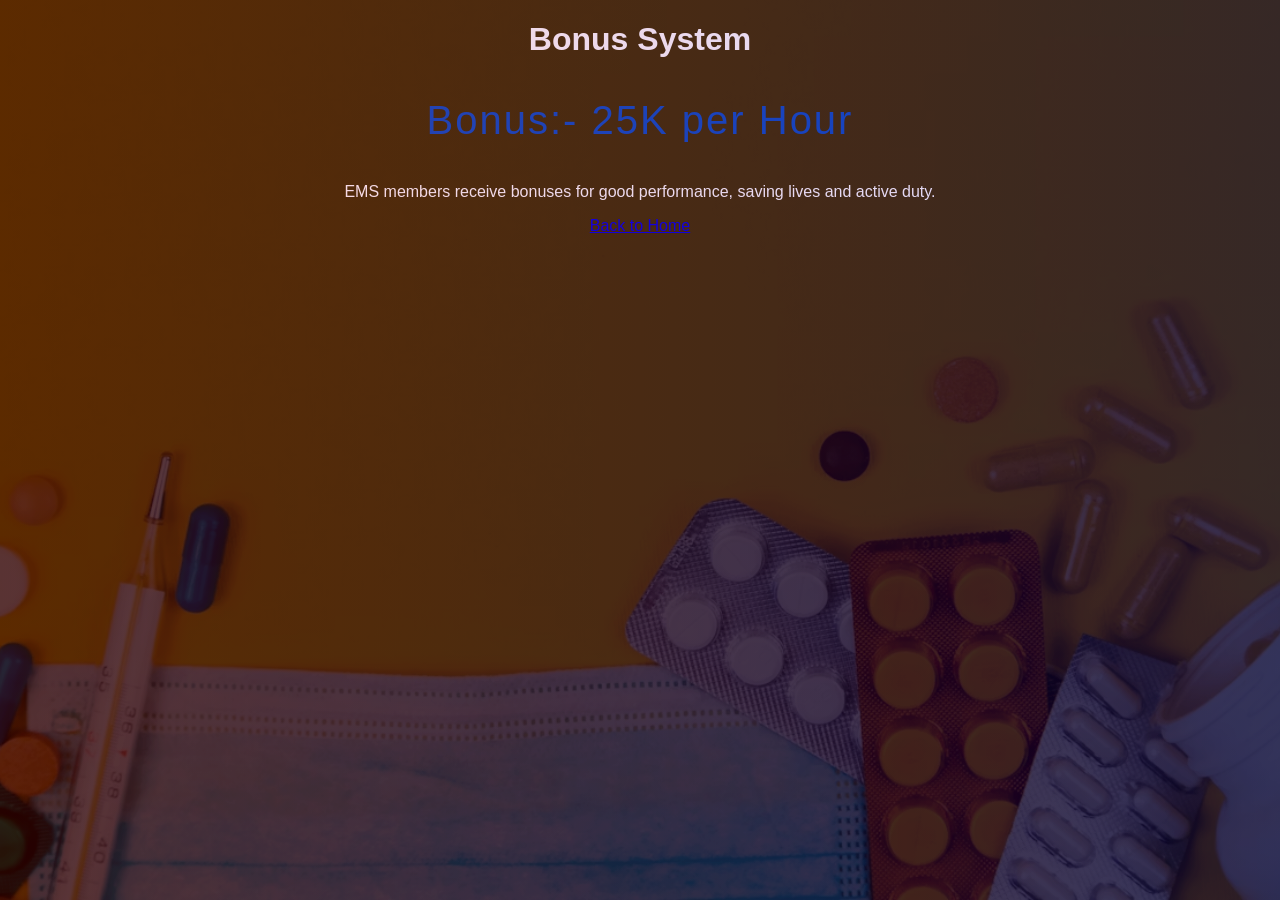
<file: bonus.html>
<!DOCTYPE html>
<html>

<head>
<title>Bonus System</title>
<link rel="stylesheet" href="style.css">
</head>

<body>

<h1 class="title">Bonus System</h1>

<p class="text01">
Bonus:- 25K per Hour
</p>

<p class="text02">
EMS members receive bonuses for good performance, saving lives and active duty.
</p>

<a href="index.html">Back to Home</a>

</body>
</html>
</file>
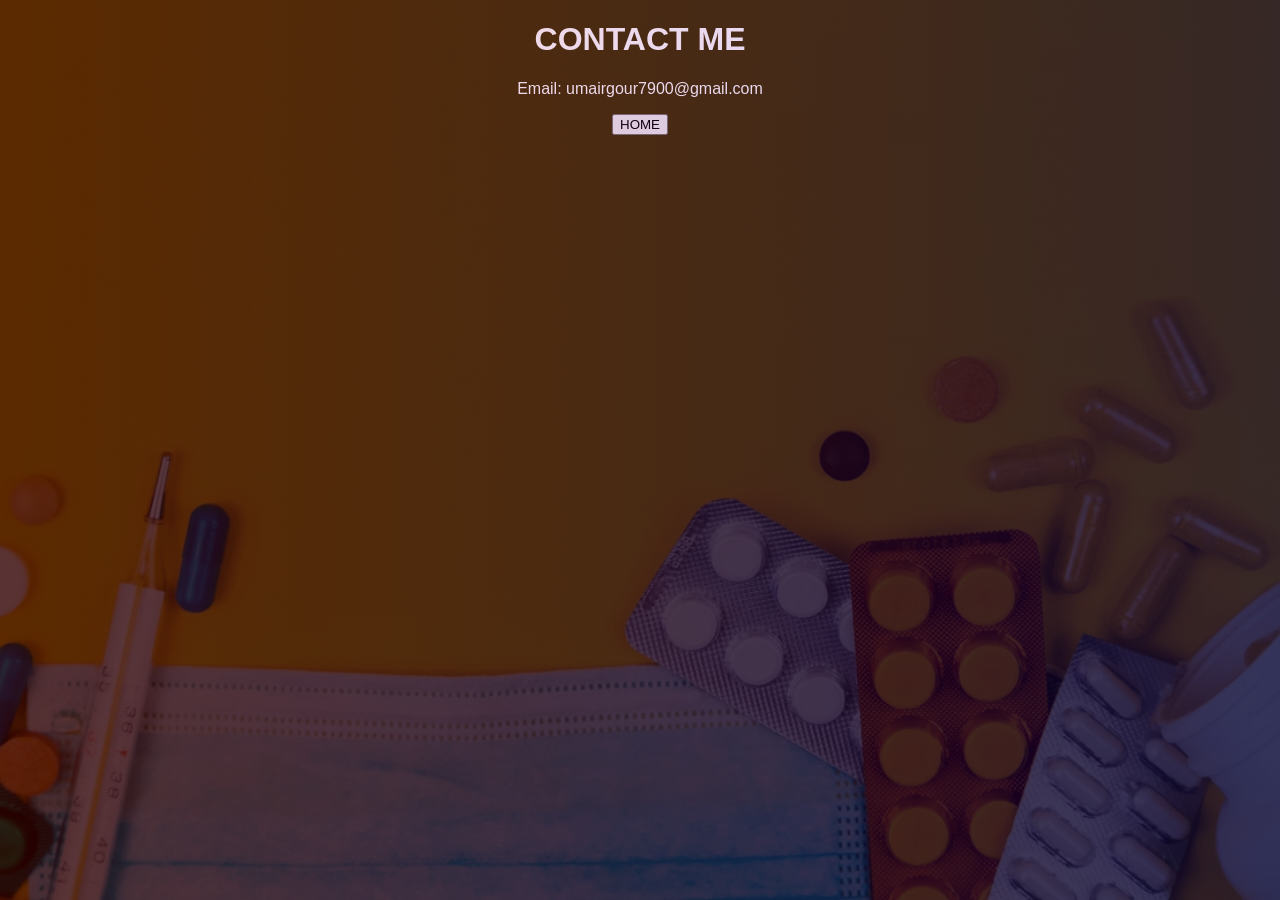
<file: contact.html>
<!DOCTYPE html>
<html>
<head>
<title>Contact</title>
<link rel="stylesheet" href="style.css">
</head>

<body>

<h1>CONTACT ME</h1>

<p>Email: umairgour7900@gmail.com</p>

<a href="index.html"><button>HOME</button></a>

</body>
</html>
</file>
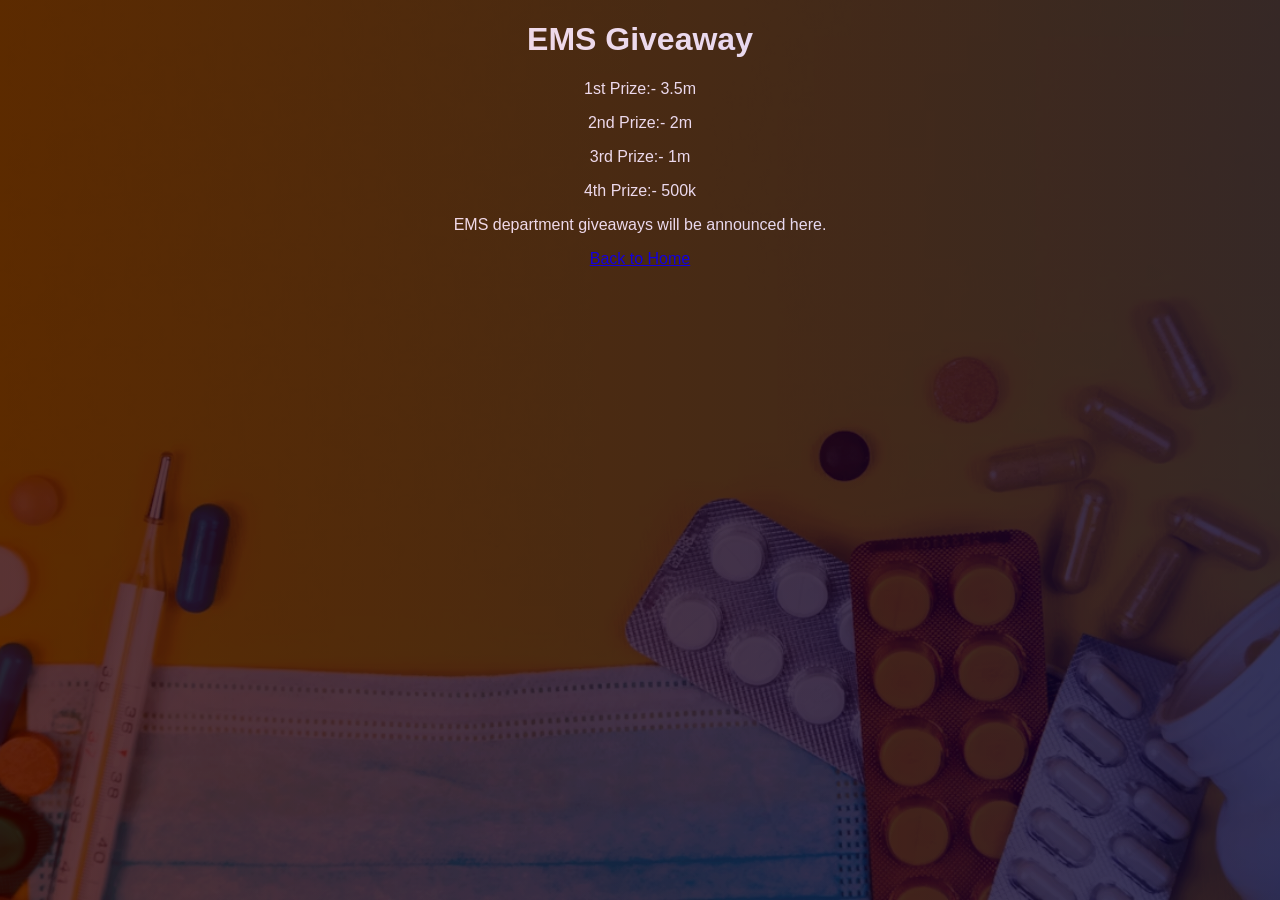
<file: giveaway.html>
<!DOCTYPE html>
<html>

<head>
<title>EMS Giveaway</title>
<link rel="stylesheet" href="style.css">
</head>

<body>

<h1 class="title">EMS Giveaway</h1>

<p class="text">
1st Prize:- 3.5m
</p>

<p class="text">
2nd Prize:- 2m
</p>

<p class="text">
3rd Prize:- 1m
</p>

<p class="text">
4th Prize:- 500k
</p>

<p class="text">
EMS department giveaways will be announced here.
</p>

<a href="index.html">Back to Home</a>

</body>
</html>
</file>
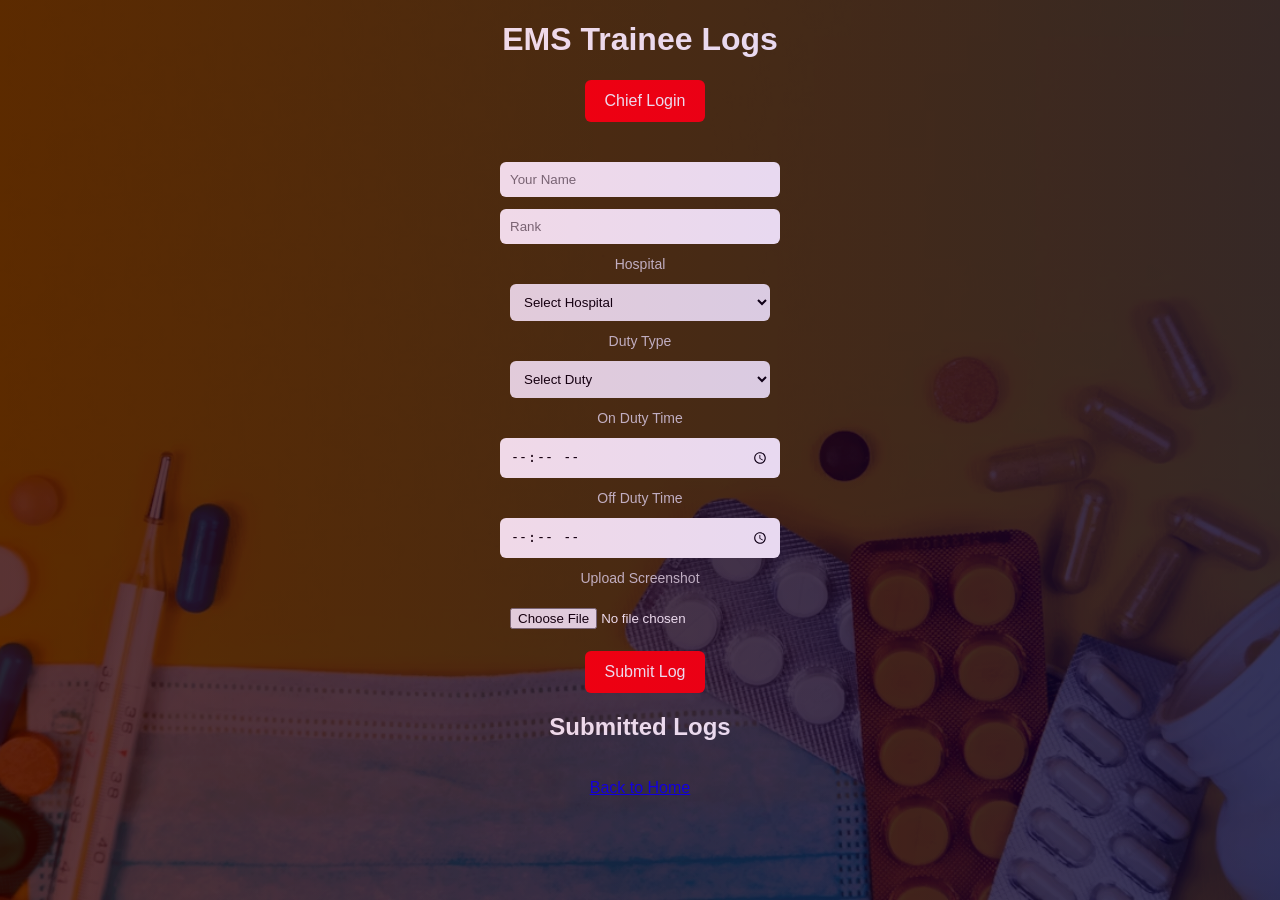
<file: logs.html>
<!DOCTYPE html>
<html>

<head>
<title>EMS Trainee Logs</title>
<link rel="stylesheet" href="style.css">
</head>

<body>

<script>

//let rank=localStorage.getItem("rank");

//if(rank!=="chief" && rank!=="doctor" && rank!=="Medical Student"){
//window.location="login.html";
//}

</script>

<h1 class="title">EMS Trainee Logs</h1>

<button onclick="chiefLogin()" class="btn">Chief Login</button>

<form class="logform" onsubmit="addLog(event)">

<input type="text" id="name" placeholder="Your Name" required>

<input type="text" id="rank" placeholder="Rank" required>

<label>Hospital</label>
<select id="hospital" required>
<option value="">Select Hospital</option>
<option>PH</option>
<option>SH</option>
</select>

<label>Duty Type</label>
<select id="duty" required>
<option value="">Select Duty</option>
<option>Day</option>
<option>Night</option>
</select>

<label>On Duty Time</label>
<input type="time" id="on" required>

<label>Off Duty Time</label>
<input type="time" id="off" required>

<label>Upload Screenshot</label>
<input type="file" id="screenshot" accept="image/*">

<img id="preview" class="preview">

<button type="submit" class="btn">Submit Log</button>

</form>

<h2 class="title">Submitted Logs</h2>

<div id="logList"></div>

<br>
<a href="index.html">Back to Home</a>

<script>

let imageData="";
let chief=false;

window.onload=function(){
displayLogs();
};

document.getElementById("screenshot").addEventListener("change",function(event){

let reader=new FileReader();

reader.onload=function(){
imageData=reader.result;
document.getElementById("preview").src=imageData;
document.getElementById("preview").style.display="block";
}

reader.readAsDataURL(event.target.files[0]);

});

function addLog(e){

e.preventDefault();

let name=document.getElementById("name").value;
let rank=document.getElementById("rank").value;
let hospital=document.getElementById("hospital").value;
let duty=document.getElementById("duty").value;
let on=document.getElementById("on").value;
let off=document.getElementById("off").value;

let onTime=new Date("1970-01-01T"+on+":00");
let offTime=new Date("1970-01-01T"+off+":00");

let hours=(offTime-onTime)/3600000;

if(hours<0){
hours=hours+24;
}

let log={
name:name,
rank:rank,
hospital:hospital,
duty:duty,
on:on,
off:off,
hours:hours,
image:imageData
};

let logs=JSON.parse(localStorage.getItem("emslogs")) || [];

logs.push(log);

localStorage.setItem("emslogs",JSON.stringify(logs));

displayLogs();

document.querySelector(".logform").reset();
document.getElementById("preview").style.display="none";

}

function displayLogs(){

let logs=JSON.parse(localStorage.getItem("emslogs")) || [];

let html="";

logs.forEach((log,index)=>{

html+=`

<div class="logcard">

<b>${log.name}</b> (${log.rank})<br>
${log.hospital} ${log.duty} Duty<br>
On Duty: ${log.on}<br>
Off Duty: ${log.off}<br>
Duty Hours: ${log.hours} hrs<br>

${log.image ? `<img src="${log.image}" class="logimg">` : ""}

${chief ? `<button onclick="deleteLog(${index})" class="btn">Delete</button>` : ""}

</div>

`;

});

document.getElementById("logList").innerHTML=html;

}

function deleteLog(i){

let logs=JSON.parse(localStorage.getItem("emslogs"));

logs.splice(i,1);

localStorage.setItem("emslogs",JSON.stringify(logs));

displayLogs();

}

function chiefLogin(){

let pass=prompt("Enter Chief Password");

if(pass==="CH/EMS123"){
chief=true;
alert("Chief mode activated");
displayLogs();
}else{
alert("Wrong password");
}

}

</script>

</body>
</html>
</file>
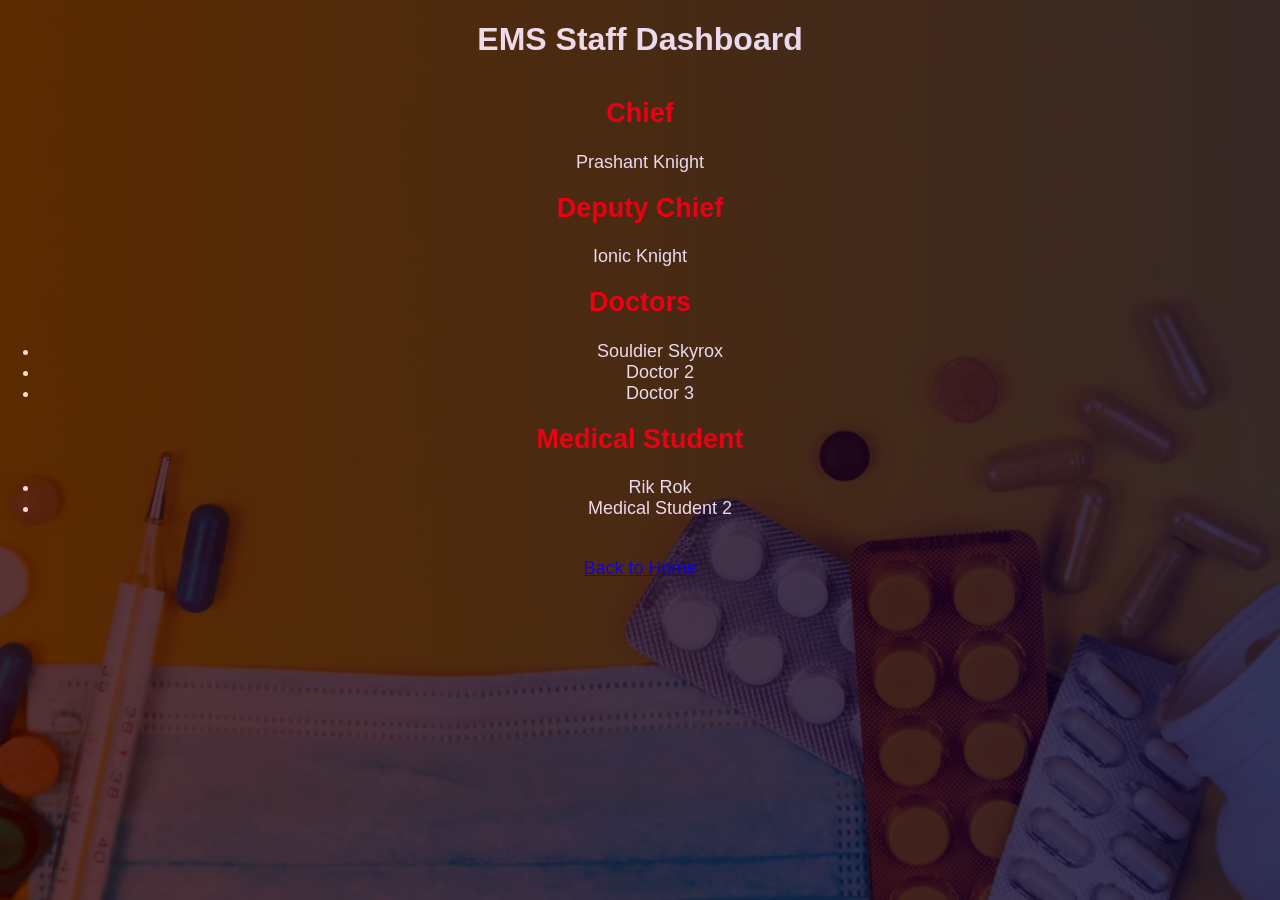
<file: staff.html>
<!DOCTYPE html>
<html>

<head>
<title>EMS Staff</title>
<link rel="stylesheet" href="style.css">
</head>

<body>

<script>

//let rank=localStorage.getItem("rank");

//if(rank!=="chief" && rank!=="doctor" && rank!=="Medical Student"){
//window.location="login.html";
//}

</script>

<h1 class="title">EMS Staff Dashboard</h1>

<div class="staff">

<h2>Chief</h2>
<p>Prashant Knight</p>

<h2>Deputy Chief</h2>
<p>Ionic Knight</p>

<h2>Doctors</h2>
<ul>
<li>Souldier Skyrox</li>
<li>Doctor 2</li>
<li>Doctor 3</li>
</ul>

<h2>Medical Student</h2>
<ul>
<li>Rik Rok</li>
<li>Medical Student 2</li>
</ul>

<br>

<a href="index.html">Back to Home</a>

</div>

</body>
</html>
</file>
<file: style.css>
body{
background-image: linear-gradient(rgba(0,0,0,0.75), rgba(0,0,0,0.75)), url("background01.jpg");
background-size:cover;
background-position:center;
background-repeat:no-repeat;
background-attachment:fixed;

color:white;
font-family:Arial;
margin:0;
text-align:center;
}

.header{
margin-top:50px;
}

.title01{
font-size:65px;
color:rgb(248, 62, 0);
letter-spacing:4px;
text-shadow:0 0 20px red;
}

.title02{
font-size:65px;
color:rgb(208, 176, 14);
letter-spacing:4px;
text-shadow:0 0 20px orange;
}


.title03{
font-size:65px;
color:rgb(248, 62, 0);
letter-spacing:4px;
text-shadow:0 0 20px red;
}

.text01{
font-size:40px;
color:rgb(12, 79, 195);
letter-spacing:2px;
}

.logo{
margin-top:40px;
}

.circlelogo{
width:200px;
height:200px;
border-radius:50%;
border:5px solid red;
object-fit:cover;
}

.searchbox{
margin-top:40px;
}

.search{
padding:12px;
width:260px;
font-size:16px;
border-radius:6px;
border:none;
}

.btn{
padding:12px 20px;
background:red;
color:white;
border:none;
border-radius:6px;
cursor:pointer;
margin-left:10px;
font-size:16px;
}

.btn:hover{
background:#ff3b3b;
}

.suggestions{
margin-top:10px;
}

.suggestions div{
background:#111;
padding:10px;
margin:5px auto;
width:260px;
cursor:pointer;
border-radius:5px;
}

.suggestions div:hover{
background:red;
}

.suggestions{
margin-top:10px;
}

.suggestions div{
background:#111;
padding:10px;
margin:5px auto;
width:260px;
cursor:pointer;
border-radius:5px;
}

.suggestions div:hover{
background:red;
}

.staff{
margin-top:40px;
font-size:18px;
}

.staff h2{
color:red;
margin-top:20px;
}

.logform{
margin-top:40px;
display:flex;
flex-direction:column;
align-items:center;
gap:15px;
}

.logform input{
padding:10px;
width:250px;
border-radius:5px;
border:none;
}

.logform textarea{
width:250px;
height:100px;
padding:10px;
border-radius:5px;
border:none;
}

.logform{
margin-top:40px;
display:flex;
flex-direction:column;
align-items:center;
gap:12px;
}

.logform input,
.logform select{
padding:10px;
width:260px;
border-radius:6px;
border:none;
}

.logform label{
font-size:14px;
color:#ccc;
}

.preview{
margin-top:15px;
width:200px;
border-radius:8px;
display:none;
}

.logform{
margin-top:40px;
display:flex;
flex-direction:column;
align-items:center;
gap:12px;
}

.logform input,
.logform select{
padding:10px;
width:260px;
border-radius:6px;
border:none;
}

.logform label{
font-size:14px;
color:#ccc;
}

.logcard{
background:#111;
padding:15px;
margin:15px auto;
width:280px;
border-radius:10px;
box-shadow:0 0 10px rgba(0,0,0,0.5);
}

.logimg{
margin-top:10px;
width:100%;
border-radius:6px;
}

.uniform-grid{
display:grid;
grid-template-columns:repeat(auto-fit,350px);
gap:15px;
justify-content:center;
margin-top:40px;
font-size:30px;
color:rgb(0, 0, 0);
letter-spacing:3px;
}

.uniform-card{
background:#88d02f;
padding:15px;
border-radius:10px;
text-align:center;
}

.uniform-card img{
width:100%;
border-radius:8px;
}

.loginbox{
margin-top:40px;
display:flex;
flex-direction:column;
align-items:center;
gap:15px;
}

.loginbox input{
padding:10px;
width:250px;
border-radius:6px;
border:none;
}

.googlebtn{
background:#4285F4;
color:white;
padding:10px;
border:none;
border-radius:6px;
cursor:pointer;
}

.topbar{
width:100%;
background:#111;
padding:10px;
display:flex;
justify-content:space-between;
align-items:center;
color:white;
}

#dutyBoard{
margin-top:20px;
display:flex;
flex-wrap:wrap;
justify-content:center;
gap:15px;
}

body::before{
content:"";
position:fixed;
top:0;
left:0;
width:100%;
height:100%;
pointer-events:none;

background:linear-gradient(90deg, rgba(255,0,0,0.15), rgba(0,0,255,0.15));

animation:emsLights 3s infinite;
}

@keyframes emsLights{

0%{
opacity:0.2;
}

50%{
opacity:0.6;
}

100%{
opacity:0.2;
}

}

.top-credit{
  width:100%;
  text-align:center;
  background:#033a51;   /* dark background */
  color:white;
  padding:8px 0;
  font-size:14px;
  font-weight:bold;
}
</file>
